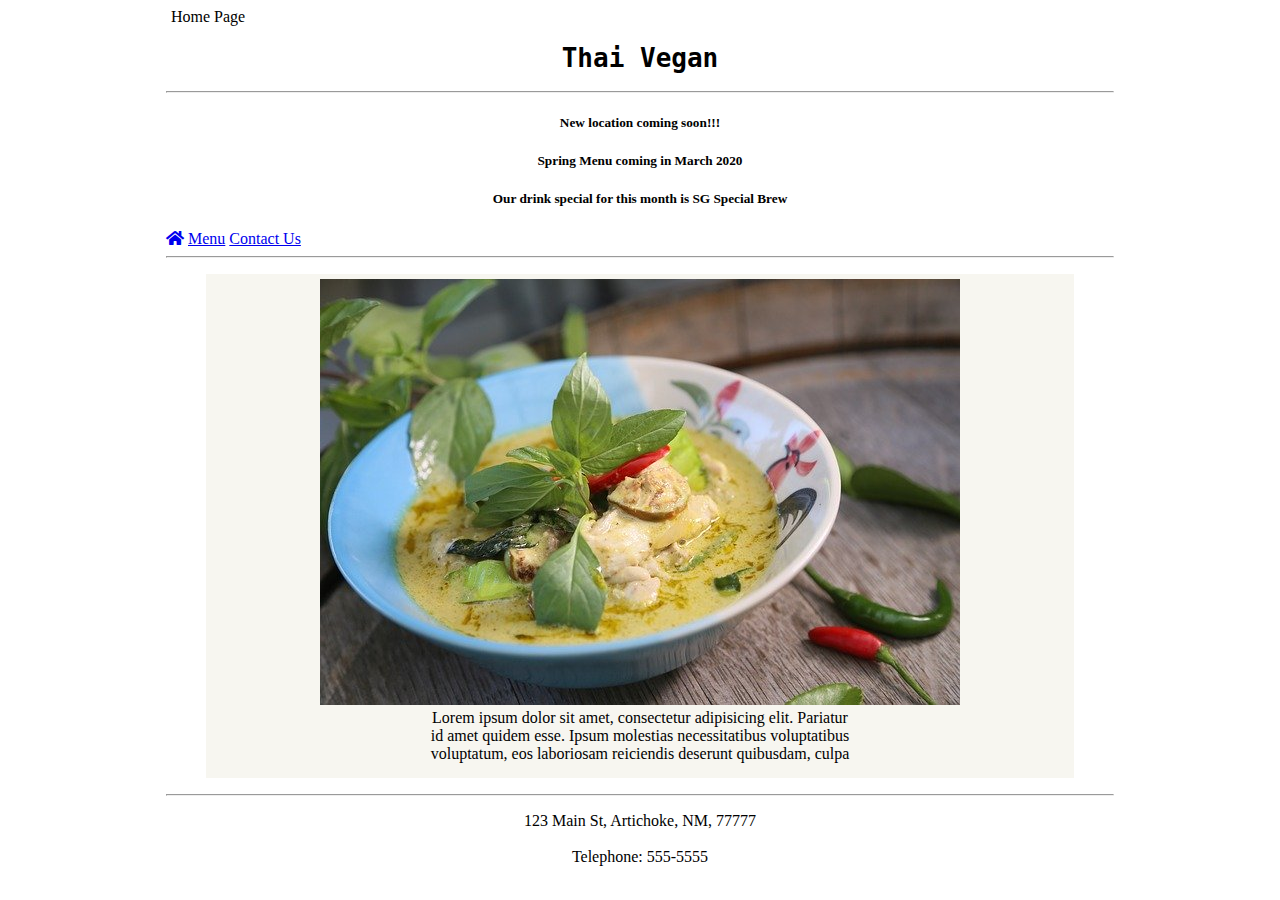
<file: restaurant/index.html>
<!DOCTYPE html>
<!--[if lt IE 7]>      <html class="no-js lt-ie9 lt-ie8 lt-ie7"> <![endif]-->
<!--[if IE 7]>         <html class="no-js lt-ie9 lt-ie8"> <![endif]-->
<!--[if IE 8]>         <html class="no-js lt-ie9"> <![endif]-->
<!--[if gt IE 8]><!-->
<html class="no-js">
<!--<![endif]-->

<head>
    <meta charset="utf-8">
    <meta http-equiv="X-UA-Compatible" content="IE=edge">
    <title></title>
    <meta name="description" content="">
    <meta name="viewport" content="width=device-width, initial-scale=1">
    <link rel="stylesheet" href="https://stackpath.bootstrapcdn.com/bootstrap/4.1.3/css/bootstrap.min.css"
        integrity="sha384-MCw98/SFnGE8fJT3GXwEOngsV7Zt27NXFoaoApmYm81iuXoPkFOJwJ8ERdknLPMO" crossorigin="anonymous">
    <link rel="stylesheet" href="https://use.fontawesome.com/releases/v5.11.2/css/all.css">
    <link rel="stylesheet" href="styles/restaurantStyles.css">

</head>

<body onload='setupModeButtons()'>
    <!--[if lt IE 7]>
            <p class="browsehappy">You are using an <strong>outdated</strong> browser. Please <a href="#">upgrade your browser</a> to improve your experience.</p>
        <![endif]-->
    <section class='container'>
        <header>Home Page</header>
        <h1 style="text-align: center;font-family: monospace;">Thai Vegan</h1>
        <hr />
        <div id="carouselExampleControls" class="carousel slide" data-ride="carousel">
            <div class="carousel-inner">
              <div class="carousel-item active">
                <h5>New location coming soon!!!</h5>
              </div>
              <div class="carousel-item">
                <h5>Spring Menu coming in March 2020</h5>
              </div>
              <div class="carousel-item">
                <h5>Our drink special for this month is SG Special Brew</h5>
              </div>
            </div>
            <a class="carousel-control-prev" href="#carouselExampleControls" role="button" data-slide="prev">
              <span class="carousel-control-prev-icon" aria-hidden="true"></span>
              <span class="sr-only">Previous</span>
            </a>
            <a class="carousel-control-next" href="#carouselExampleControls" role="button" data-slide="next">
              <span class="carousel-control-next-icon" aria-hidden="true"></span>
              <span class="sr-only">Next</span>
            </a>
          </div>

        <!-- We need to add links to projects.html, contact.html, and testimonials.html -->
        <nav class="navbar navbar-expand-md navbar-light bg-transparent">
            <div class="collapse navbar-collapse" id="navbarNavAltMarkup">
                <div class="navbar-nav">
                    <a class="nav-item nav-link"id = 'Home' href="index.html"><i class="fas fa-home"></i></a>
                    <a class="nav-item nav-link" href="Menu.html">Menu</a>
                    <a class="nav-item nav-link" href="Contact.html">Contact Us</a>
                </div>
            </div>
        </nav>
        <hr />
        <figure class="item">
            <img src="images/green-curry.jpg" class="img-rounded" alt="Restaurant Image">
            <figcaption style='text-align: center;'>
                Lorem ipsum dolor sit amet, consectetur adipisicing elit. Pariatur <br />id amet quidem esse. Ipsum
                molestias necessitatibus voluptatibus<br /> voluptatum, eos laboriosam reiciendis deserunt quibusdam,
                culpa<br />
            </figcaption>
        </figure>
        <hr />
        <footer>
            <p>123 Main St, Artichoke, NM, 77777 <br /><br />
                Telephone: 555-5555</p>
        </footer>
        <!-- <script src="restaurant.js" async defer></script> -->
        <script src='index.js'></script>
        <script src="https://code.jquery.com/jquery-3.3.1.slim.min.js"
            integrity="sha384-q8i/X+965DzO0rT7abK41JStQIAqVgRVzpbzo5smXKp4YfRvH+8abtTE1Pi6jizo"
            crossorigin="anonymous"></script>
        <script src="https://cdnjs.cloudflare.com/ajax/libs/popper.js/1.14.3/umd/popper.min.js"
            integrity="sha384-ZMP7rVo3mIykV+2+9J3UJ46jBk0WLaUAdn689aCwoqbBJiSnjAK/l8WvCWPIPm49"
            crossorigin="anonymous"></script>
        <script src="https://stackpath.bootstrapcdn.com/bootstrap/4.1.3/js/bootstrap.min.js"
            integrity="sha384-ChfqqxuZUCnJSK3+MXmPNIyE6ZbWh2IMqE241rYiqJxyMiZ6OW/JmZQ5stwEULTy"
            crossorigin="anonymous"></script>
            <noscript>Your browser does not support Javascript!</noscript>
    </section> 
</body>

</html>
</file>
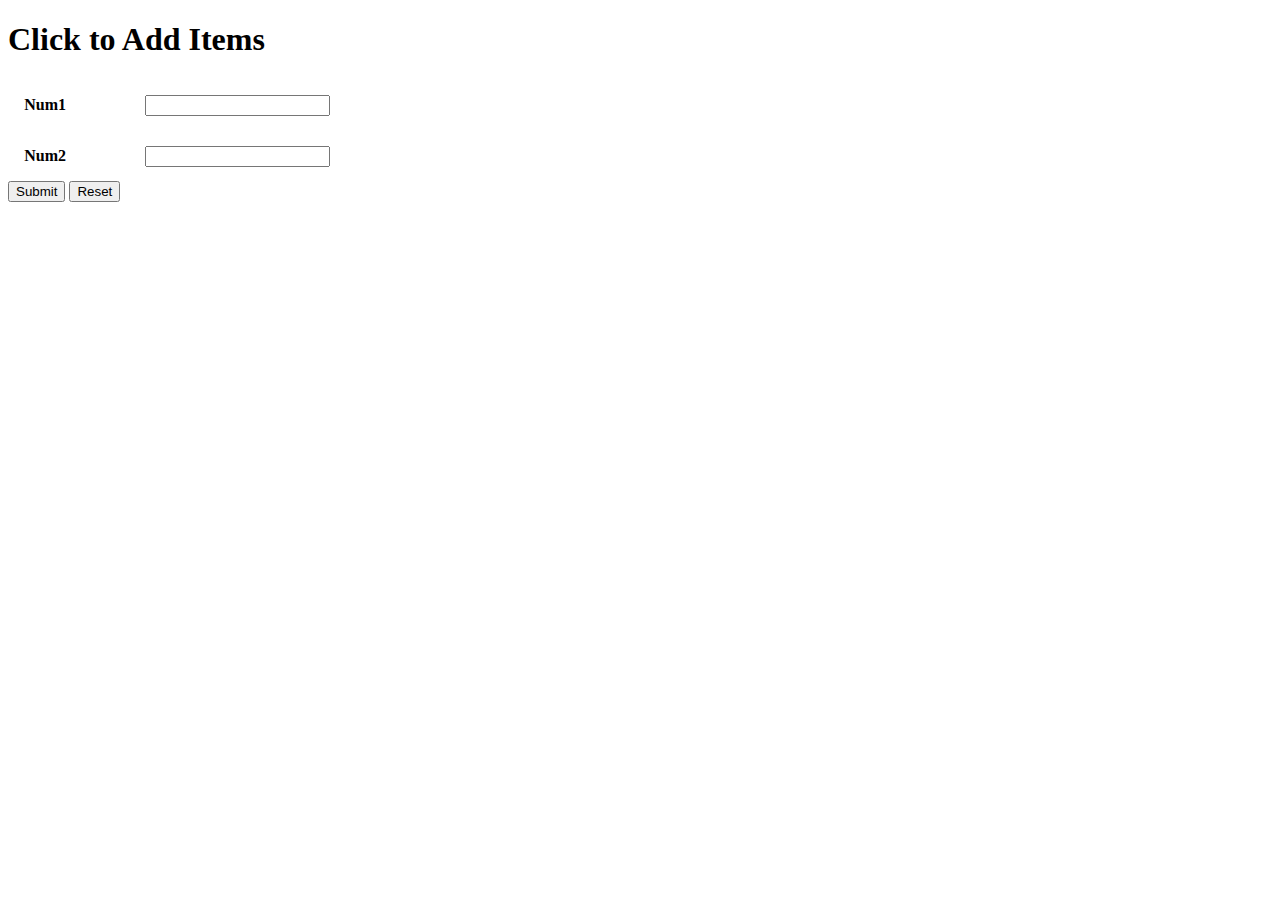
<file: clickToAddItems.html>
<!DOCTYPE html>
<!--[if lt IE 7]>      <html class="no-js lt-ie9 lt-ie8 lt-ie7"> <![endif]-->
<!--[if IE 7]>         <html class="no-js lt-ie9 lt-ie8"> <![endif]-->
<!--[if IE 8]>         <html class="no-js lt-ie9"> <![endif]-->
<!--[if gt IE 8]><!-->
<html class="no-js">
<!--<![endif]-->

<head>
    <meta charset="utf-8">
    <meta http-equiv="X-UA-Compatible" content="IE=edge">
    <title></title>
    <meta name="description" content="">
    <meta name="viewport" content="width=device-width, initial-scale=1">
    <link rel="stylesheet" href="">
    <style>
        label {
            display: inline-block;
            padding: 1.02rem;
            width: 100px;
            font-weight: bold;
        }
    </style>
</head>

<body>
    <!--[if lt IE 7]>
            <p class="browsehappy">You are using an <strong>outdated</strong> browser. Please <a href="#">upgrade your browser</a> to improve your experience.</p>
        <![endif]-->
    <div class="container">
        <h1>Click to Add Items</h1>
        <form id = 'myForm' action="" name='numberFun' onsubmit="return validateItems();" onreset='resetForm()' class='form-inline'>
            <div class="form-group">
                <label for="num1">Num1</label>
                <input type="number" class='form-control' id='num1'>
            </div>
            <div class="form-group">
                <label for="num2">Num2</label>
                <input type="number" class='form-control' id='num2'>
            </div>
            <button type='submit' id='submitButton' class='btn btn-default'>Submit</button>
            <button type='reset' id='resetButton' class='btn'>Reset</button>

        </form>
        <table id="results" class="table table-striped" style="display:none;">
            <thead>
                <tr>
                    <th>Operation</th>
                    <th>Result</th>
                </tr>
            </thead>
            <tbody>
                <tr>
                    <td>Addition (+)</td>
                    <td><span id="addResult"></span></td>
                </tr>
                <tr>
                    <td>Subtraction (-)</td>
                    <td><span id="subtractResult"></span></td>
                </tr>
                <tr>
                    <td>Multiplication (*)</td>
                    <td><span id="multiplyResult"></span></td>
                </tr>
                <tr>
                    <td>Division (/)</td>
                    <td><span id="divideResult"></span></td>
                </tr>
            </tbody>
        </table>
    </div>

    <script src="clickToAddItems.js" async defer></script>
</body>

</html>
</file>
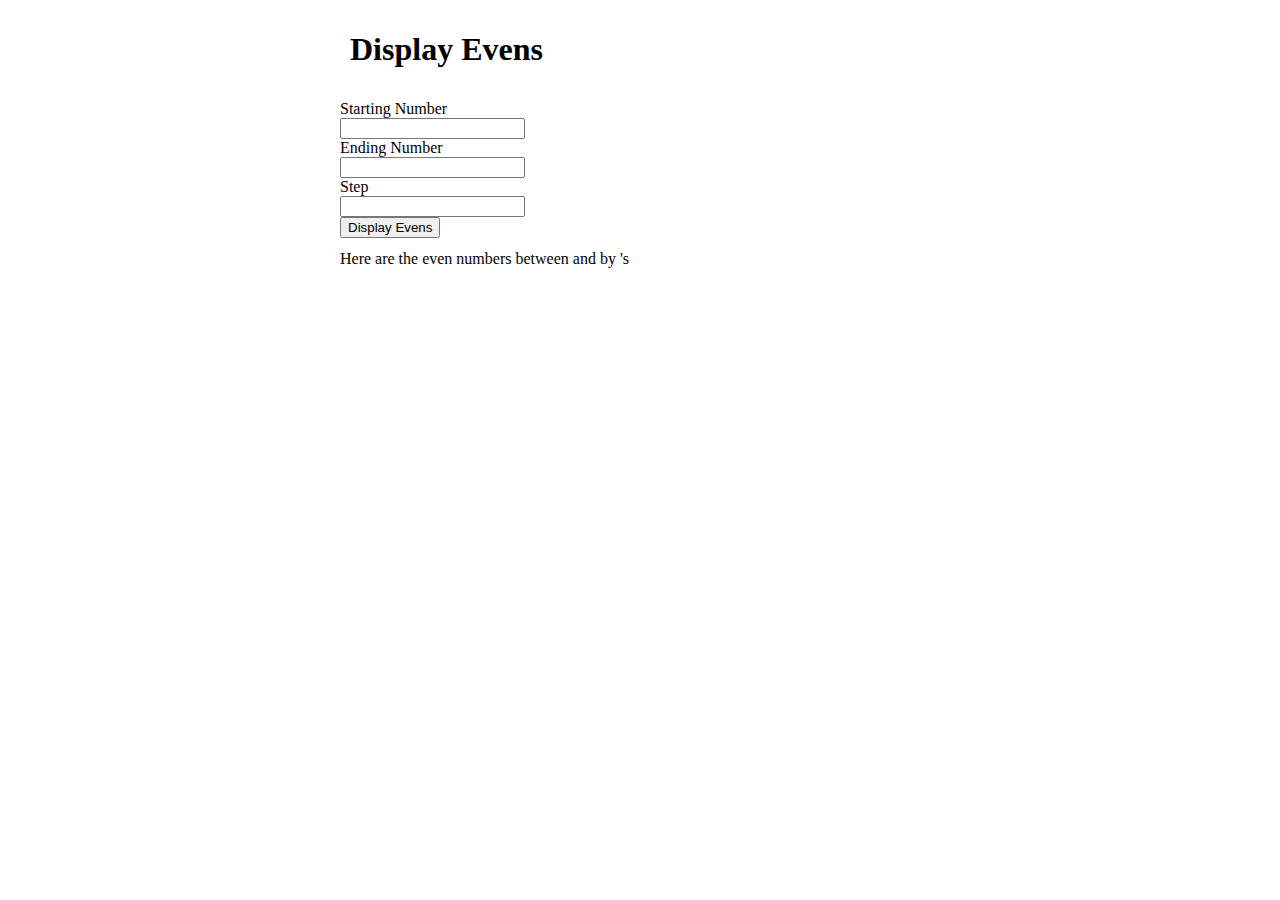
<file: DisplayEvens/displayEvens.html>
<!DOCTYPE html>
<!--[if lt IE 7]>      <html class="no-js lt-ie9 lt-ie8 lt-ie7"> <![endif]-->
<!--[if IE 7]>         <html class="no-js lt-ie9 lt-ie8"> <![endif]-->
<!--[if IE 8]>         <html class="no-js lt-ie9"> <![endif]-->
<!--[if gt IE 8]><!-->
<html class="no-js">
<!--<![endif]-->

<head>
    <meta charset="utf-8">
    <meta http-equiv="X-UA-Compatible" content="IE=edge">
    <title>Display Evens</title>
    <meta name="description" content="">
    <meta name="viewport" content="width=device-width, initial-scale=1">
    <link rel="stylesheet" href="https://stackpath.bootstrapcdn.com/bootstrap/4.1.3/css/bootstrap.min.css"
        integrity="sha384-MCw98/SFnGE8fJT3GXwEOngsV7Zt27NXFoaoApmYm81iuXoPkFOJwJ8ERdknLPMO" crossorigin="anonymous">
    <style>
        .container {
            margin: 20px auto;
            max-width: 600px;
        }

        label {
            width: 150px;
            display: inline-block;
            padding-right: 10px;
        }

        p {
            margin: 12px auto;
        }

        h1 {
            padding: 10px;
        }
    </style>
</head>

<body>
    <!--[if lt IE 7]>
            <p class="browsehappy">You are using an <strong>outdated</strong> browser. Please <a href="#">upgrade your browser</a> to improve your experience.</p>
        <![endif]-->
    <div class="container">
        <form id='myForm' action="" name='DisplayEvens' onsubmit="return validateItems();">
            <h1>Display Evens</h1>
            <div class="form-group row">
                <label class="col-form-label" for="num1">Starting Number</label>
                <div>
                    <input type="number" class='form-control' id='num1'>
                </div>
            </div>
            <div class="form-group row">
                <label class="col-form-label" for="num2">Ending Number</label>
                <div>
                    <input type="number" class='form-control' id='num2'>
                </div>
            </div>
            <div class="form-group row">
                <label class="col-form-label" for="step">Step</label>
                <div>
                    <input type="number" class='form-control' id='step'>
                </div>
            </div>
            <button type='submit' id='submitButton' class='btn btn-default'>Display Evens</button>
        </form>
        <p>Here are the even numbers between <span id='num1text'></span> and <span id='num2text'></span> by <span
                id='steptext'></span>'s</p>
        <p id='results' style='display:none;'></p>
    </div>

    <script src="displayEvens.js" async defer></script>
</body>

</html>
</file>
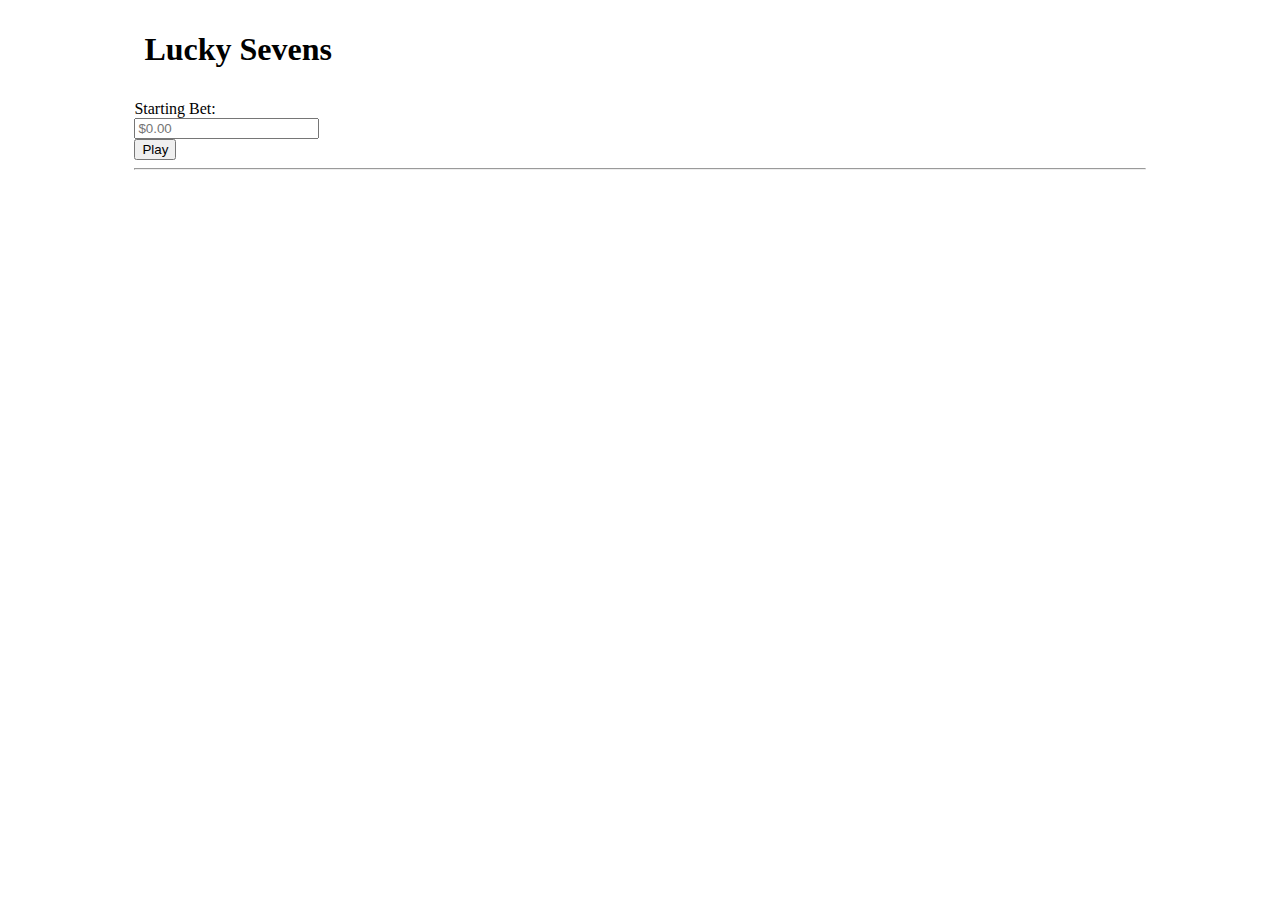
<file: displaySevens/displaySevens.html>
<!DOCTYPE html>
<!--[if lt IE 7]>      <html class="no-js lt-ie9 lt-ie8 lt-ie7"> <![endif]-->
<!--[if IE 7]>         <html class="no-js lt-ie9 lt-ie8"> <![endif]-->
<!--[if IE 8]>         <html class="no-js lt-ie9"> <![endif]-->
<!--[if gt IE 8]><!--> <html class="no-js"> <!--<![endif]-->
    <head>
        <meta charset="utf-8">
        <meta http-equiv="X-UA-Compatible" content="IE=edge">
        <title></title>
        <meta name="description" content="">
        <meta name="viewport" content="width=device-width, initial-scale=1">
        <link rel="stylesheet" href="https://stackpath.bootstrapcdn.com/bootstrap/4.1.3/css/bootstrap.min.css"
        integrity="sha384-MCw98/SFnGE8fJT3GXwEOngsV7Zt27NXFoaoApmYm81iuXoPkFOJwJ8ERdknLPMO" crossorigin="anonymous">
    <link rel="stylesheet" href="https://use.fontawesome.com/releases/v5.11.2/css/all.css">
        <link rel="stylesheet" href="styles/displaySevens.css">
        <script src="https://code.jquery.com/jquery-3.4.1.min.js"
        integrity="sha256-CSXorXvZcTkaix6Yvo6HppcZGetbYMGWSFlBw8HfCJo=" crossorigin="anonymous"></script>
    </head>
    <body>
        <!--[if lt IE 7]>
            <p class="browsehappy">You are using an <strong>outdated</strong> browser. Please <a href="#">upgrade your browser</a> to improve your experience.</p>
        <![endif]-->
            <div class='container vertical-center'>
                <h1>Lucky Sevens</h1>
                <form class="form-horizontal">
                    <div class="form-group row ">
                        <label for="Start" class="col-sm-2 col-form-label ">Starting Bet:</label>
                        <div class="col-md-4">
                            <input type="text" class="form-control col-md-4 " min = '1' id="Start" placeholder="$0.00">
                        </div>
                    </div>
                    <div class='btn-group'>
                    <button type='submit' id='submitButton' class='btn btn-default'>Play</button>
                     </div>
                    <div class="col-md-4">
                        <hr>
                    </div>
                    <div class='results show'>
                    <h1 >Results</h1>
                    <table class="table table-striped table-sm table-bordered col-md-4">
                        <tbody>
                            <tr>
                              <td>Starting Bet</td>
                              <td class='start'>asdasd</td>
                            </tr>
                            <tr>
                              <td>Total Rolls Before Going Broke</td>
                              <td class='Rolls'>asdasd</td>
                            </tr>
                            <tr>
                              <td>Highest Amount Won</td>
                              <td class='High'></td>
                            </tr>
                            <tr>
                                <td>Roll Count at Highest Amount Won</td>
                                <td class='HighRoll'></td>
                            </tr>
                          </tbody>
                    </table>
                </div>

        </form>

    </div>
        <script src="assets/displaySevens.js" async defer></script>
    </body>
</html>
</file>
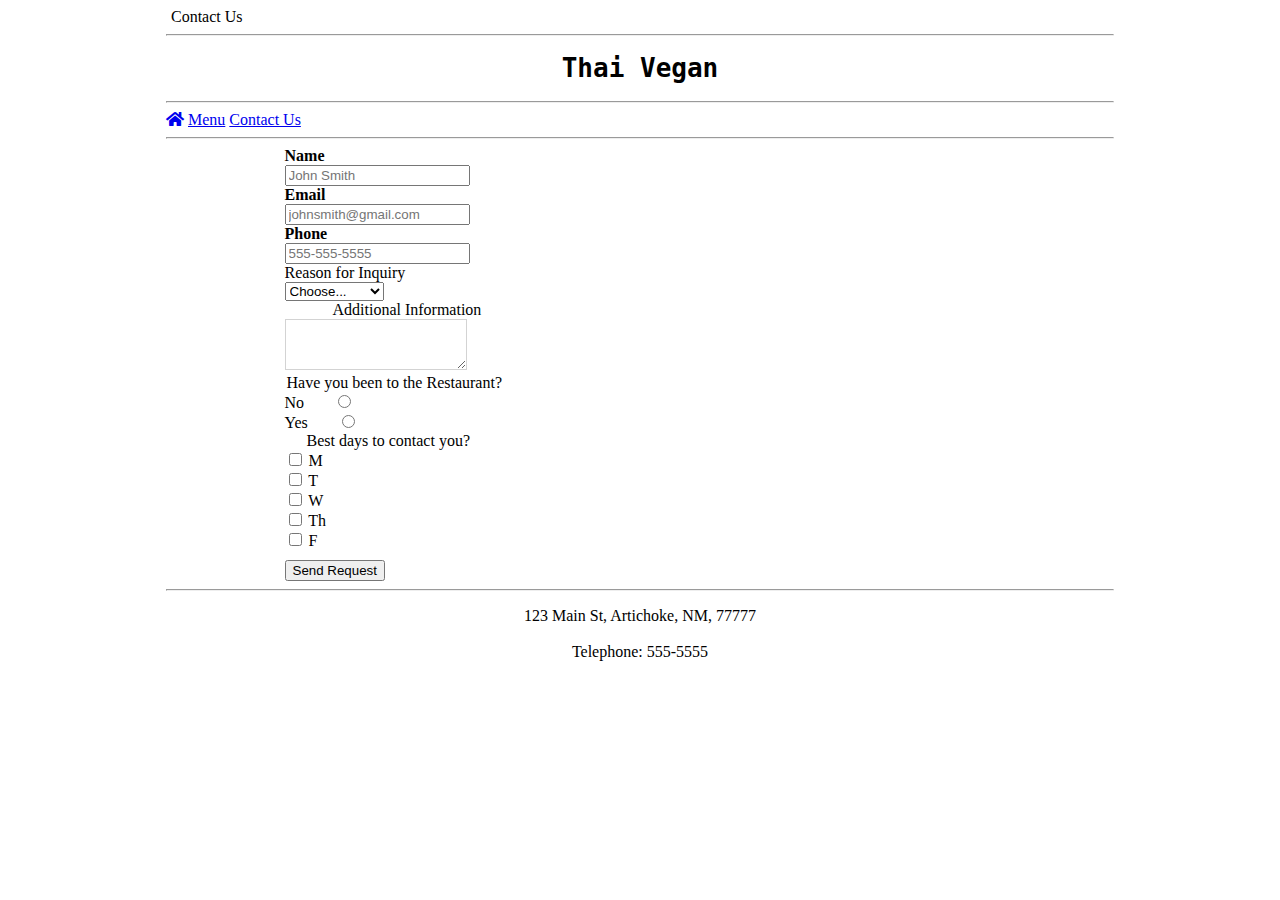
<file: restaurant/Contact.html>
<!DOCTYPE html>
<!-- [if lt IE 7]>      <html class="no-js lt-ie9 lt-ie8 lt-ie7"> <![endif]
[if IE 7]>         <html class="no-js lt-ie9 lt-ie8"> <![endif]
[if IE 8]>         <html class="no-js lt-ie9"> <![endif]
[if gt IE 8]><! -->
<html class="no-js">
<!-- <![endif] -->

<head>
    <meta charset="utf-8">
    <meta http-equiv="X-UA-Compatible" content="IE=edge">
    <title>Contact Us</title>
    <meta name="description" content="">
    <meta name="viewport" content="width=device-width, initial-scale=1">
    <link rel="stylesheet" href="https://stackpath.bootstrapcdn.com/bootstrap/4.1.3/css/bootstrap.min.css"
        integrity="sha384-MCw98/SFnGE8fJT3GXwEOngsV7Zt27NXFoaoApmYm81iuXoPkFOJwJ8ERdknLPMO" crossorigin="anonymous">
    <link rel="stylesheet" href="https://use.fontawesome.com/releases/v5.11.2/css/all.css">
    <link rel="stylesheet" href="styles/restaurantStyles.css">
    <style>

        .form-check-label {
            margin-right: 25px;
        }


        .required {
            font-weight: bold
        }

        button {
            margin-top: 10px;
        }
    </style>
</head>

<body onload="setupModeButtons()">
            <!-- <p class="browsehappy">You are using an <strong>outdated</strong> browser. Please <a href="#">upgrade your browser</a> to improve your experience.</p> -->

    <section class='container'>
        <header>Contact Us</header>
        <hr />
        <h1 style="text-align: center;font-family: monospace;">Thai Vegan</h1>
        <hr />
        <!-- We need to add links to projects.html, contact.html, and testimonials.html -->
        <nav class="navbar navbar-expand-lg navbar-light bg-transparent">
            <div class="collapse navbar-collapse" id="navbarNavAltMarkup">
                <div class="navbar-nav">
                    <a class="nav-item nav-link" href="index.html"><i class="fas fa-home"></i></a>
                    <a class="nav-item nav-link" href="Menu.html">Menu</a>
                    <a class="nav-item nav-link" id='Contact' href="Contact.html">Contact Us</a>
                </div>
            </div>
        </nav>
        <hr />
        <div class='container'>
            <form class="form-horizontal" onsubmit="return validateForm();">
                <div class="form-group row ">
                    <label for="name" class="col-md-4 col-form-label required text-right">Name</label>
                    <div class="col-md-4">
                        <input type="" class="form-control" id="name" placeholder="John Smith">
                    </div>
                </div>
                <div class="form-group row">
                    <label for="email" class="col-md-4 col-form-label text-right required">Email</label>
                    <div class="col-md-4">
                        <input type="" class="form-control" id="email" placeholder="johnsmith@gmail.com">
                    </div>
                </div>
                <div class="form-group row">
                    <label for="phone" class="col-md-4 col-form-label text-right required ">Phone</label>
                    <div class="col-md-4">
                        <input type="" class="form-control" id="phone" placeholder="555-555-5555">
                    </div>
                </div>
                <div class="form-group row align-items-center">
                    <label for="inlineFormCustomSelect" class="col-md-4 col-form-label text-right">Reason for
                        Inquiry</label>
                    <div class="col-md-4">
                        <select class="custom-select" id="inlineFormCustomSelect">
                            <option selected>Choose...</option>
                            <option value="1">Catering</option>
                            <option value="2">Private Party</option>
                            <option value="3">Feedback</option>
                            <option value="4">Other</option>
                        </select>
                    </div>
                </div>


                <div class='form-group form-inline'>
                    <label for="FormControlTextarea1" class='col-md-4 col-form-label text-right'>&nbsp&nbsp&nbsp&nbsp&nbsp&nbsp&nbsp&nbsp&nbsp&nbsp&nbsp&nbspAdditional Information</label>
                    <div class="col-md-4">
                        <textarea class="form-control-plaintext" style='border:1px solid lightgray ' id="FormControlTextarea1" rows="3"></textarea>
                    </div>
                </div>

                <div class="form-group row">
                    <legend class="col-md-4 col-form-label text-right">Have you been to the Restaurant?</legend>
                    <div class="form-check form-check-inline">
                        <label class="col-md-4 form-check-label col-form-label radio-inline"
                            for="inlineRadio1">No</label>
                        <input class="form-check-input" type="radio" name="inlineRadioOptions" id="inlineRadio1"
                            value="option1">
                    </div>
                    <div class="form-check form-check-inline">
                        <label class="col-md-4 form-check-label col-form-label radio-inline"
                            for="inlineRadio2">Yes</label>
                        <input class="form-check-input" type="radio" name="inlineRadioOptions" id="inlineRadio2"
                            value="option2">
                    </div>
                </div>



                <div class="form-check form-check-inline">
                    <legend class="col-form-label col-md-4 checkbox-inline text-right">&nbsp&nbsp&nbsp&nbsp&nbspBest days to contact you?</legend>
                    <div class="col-md-10">
                        <div class="form-check form-check-inline">
                            <input class="form-check-input" type="checkbox" id="inlineCheckbox1" value="option2">
                            <label class="form-check-label col-md-10 col-form-label checkbox-inline" for="inlineCheckbox1">M</label>
                        </div>
                        <div class="form-check form-check-inline">
                            <input class="form-check-input" type="checkbox" id="inlineCheckbox2" value="option2">
                            <label class="form-check-label col-md-10 col-form-label checkbox-inline" for="inlineCheckbox2">T</label>
                        </div>
                        <div class="form-check form-check-inline">
                            <input class="form-check-input" type="checkbox" id="inlineCheckbox3" value="option3">
                            <label class="form-check-label col-md-10 col-form-label checkbox-inline" for="inlineCheckbox3">W</label>
                        </div>
                        <div class="form-check form-check-inline">
                            <input class="form-check-input" type="checkbox" id="inlineCheckbox4" value="option4">
                            <label class="form-check-label col-md-10 col-form-label checkbox-inline" for="inlineCheckbox4">Th</label>
                        </div>
                        <div class="form-check form-check-inline">
                            <input class="form-check-input" type="checkbox" id="inlineCheckbox5" value="option5">
                            <label class="form-check-label col-md-10 col-form-label checkbox-inline" for="inlineCheckbox5">F</label>
                        </div>
                    </div>
                </div>
                <div class="row">
                    <div class="col text-center">
                      <button class="btn btn-default">Send Request</button>
                    </div>
                  </div>
            </form>
        </div>


        <hr />
        <footer>
            <p>123 Main St, Artichoke, NM, 77777 <br /><br />
                Telephone: 555-5555</p>
        </footer>
    </section>
    <script src='Contact.js'></script>
    <noscript>Your browser does not support Javascript!</noscript>
</body>

</html>
</file>
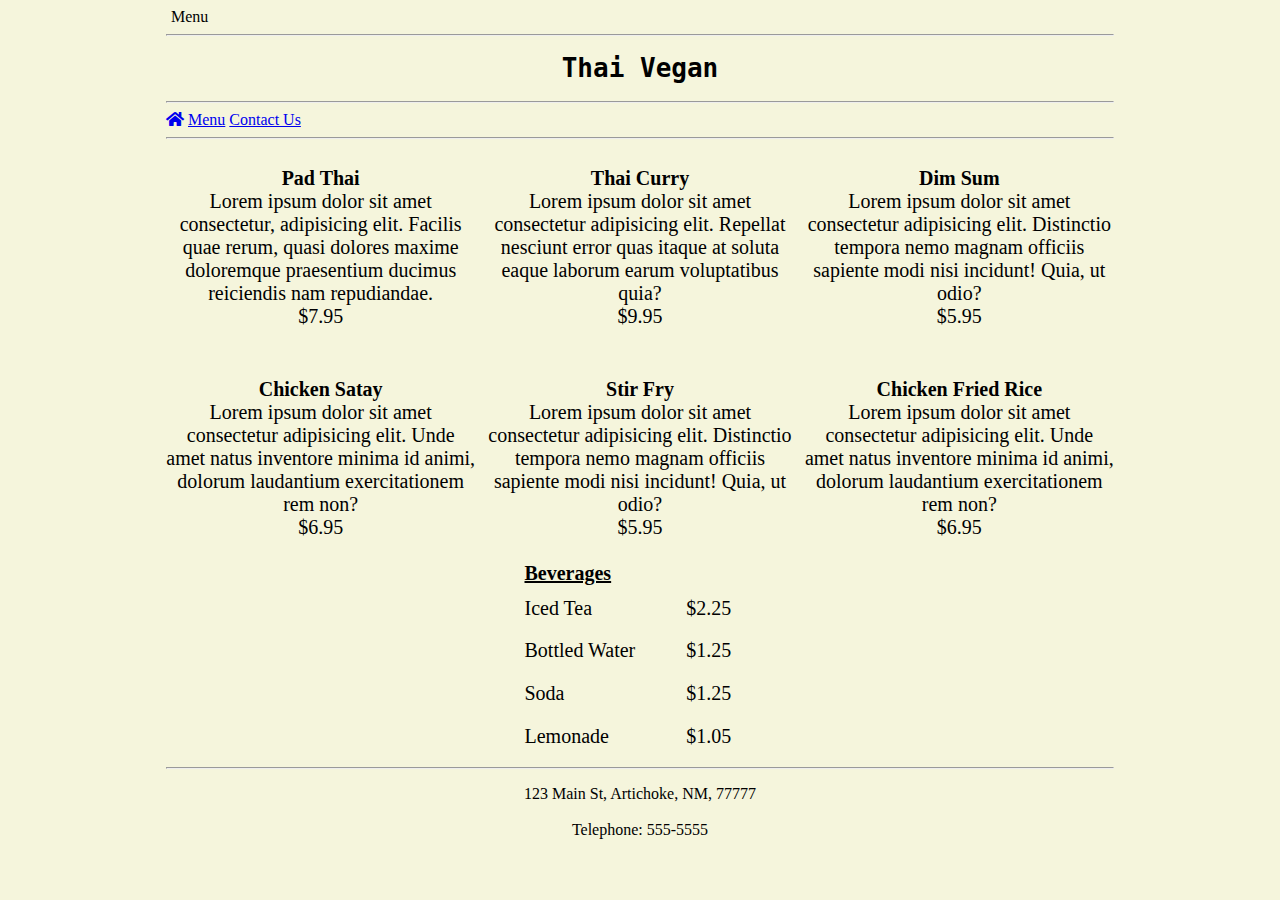
<file: restaurant/Menu.html>
<!DOCTYPE html>
<!--[if lt IE 7]>      <html class="no-js lt-ie9 lt-ie8 lt-ie7"> <![endif]-->
<!--[if IE 7]>         <html class="no-js lt-ie9 lt-ie8"> <![endif]-->
<!--[if IE 8]>         <html class="no-js lt-ie9"> <![endif]-->
<!--[if gt IE 8]><!-->
<html class="no-js">
<!--<![endif]-->

<head>
    <meta charset="utf-8">
    <meta http-equiv="X-UA-Compatible" content="IE=edge">
    <title>Menu</title>
    <meta name="description" content="">
    <meta name="viewport" content="width=device-width, initial-scale=1">
    <link rel="stylesheet" href="https://stackpath.bootstrapcdn.com/bootstrap/4.1.3/css/bootstrap.min.css"
        integrity="sha384-MCw98/SFnGE8fJT3GXwEOngsV7Zt27NXFoaoApmYm81iuXoPkFOJwJ8ERdknLPMO" crossorigin="anonymous">
    <link rel="stylesheet" href="https://use.fontawesome.com/releases/v5.11.2/css/all.css">
    <link rel="stylesheet" href="styles/restaurantStyles.css">
    <style>
        body {
            background-color: beige;
        }


        .container-fluid {
            font-size: 20px;
            min-height: 200px;
            margin-left: auto;
            margin-right: auto;
            display: grid;
            grid-template-columns: 1fr 1fr 1fr;
            grid-template-rows: 1fr 1fr;
            grid-gap: 10px;
            text-align: center;
        }


        .beverages {
            grid-template-rows: 1fr;
            grid-template-columns: 1fr;
            width: 25%;
            /* min-height: 40px; */
            text-align: justify;
        }

        thead tr {
            text-decoration: underline;
        }

        .bottom {
            width: 75%;
            margin-left: auto;
            margin-right: auto;
        }
    </style>
</head>

<body onload="setupModeButtons()">
    <!--[if lt IE 7]>
            <p class="browsehappy">You are using an <strong>outdated</strong> browser. Please <a href="#">upgrade your browser</a> to improve your experience.</p>
        <![endif]-->
    <section class='container'>
        <header>Menu</header>
        <hr />
        <h1 style="text-align: center;font-family: monospace;">Thai Vegan</h1>
        <hr />
        <!-- We need to add links to projects.html, contact.html, and testimonials.html -->
        <nav class="navbar navbar-expand-lg navbar-light bg-transparent" style="background-color: beige;">
            <div class="collapse navbar-collapse" id="navbarNavAltMarkup">
                <div class="navbar-nav">
                    <a class="nav-item nav-link" href="index.html"><i class="fas fa-home"></i></a>
                    <a class="nav-item nav-link " id='Menu' href="Menu.html">Menu</a>
                    <a class="nav-item nav-link " href="Contact.html">Contact Us</a>
                </div>
            </div>
        </nav>
        <hr />
        <div class="container-fluid">
            <div class="item1">
                <p><strong>Pad Thai</strong><br />Lorem ipsum dolor sit amet consectetur, adipisicing elit. Facilis quae
                    rerum, quasi dolores maxime doloremque praesentium ducimus reiciendis nam repudiandae.<br>$7.95</p>
            </div>
            <div class='item2'>
                <p><strong>Thai Curry</strong><br />Lorem ipsum dolor sit amet consectetur adipisicing elit. Repellat
                    nesciunt error quas itaque at soluta eaque laborum earum voluptatibus quia?<br>$9.95</p>

            </div>
            <div class='item3'>
                <p><strong>Dim Sum</strong><br />Lorem ipsum dolor sit amet consectetur adipisicing elit. Distinctio
                    tempora nemo magnam officiis sapiente modi nisi incidunt! Quia, ut odio?<br>$5.95</p>
            </div>
            <div class='item4'>
                <p><strong>Chicken Satay</strong><br />Lorem ipsum dolor sit amet consectetur adipisicing elit. Unde
                    amet natus inventore minima id animi, dolorum laudantium exercitationem rem non?<br>$6.95</p>
            </div>
            <div class="item5">
                <p><strong>Stir Fry</strong><br />Lorem ipsum dolor sit amet consectetur adipisicing elit. Distinctio
                    tempora nemo magnam officiis sapiente modi nisi incidunt! Quia, ut odio?<br>$5.95</p>
            </div>
            <div class='item6'>
                <p><strong>Chicken Fried Rice</strong><br />Lorem ipsum dolor sit amet consectetur adipisicing elit.
                    Unde
                    amet natus inventore minima id animi, dolorum laudantium exercitationem rem non?<br>$6.95</p>
            </div>
        </div>


        <div class='container-fluid beverages'>
            <table>
                <thead>
                    <tr>
                        <th>Beverages</th>
                    </tr>
                </thead>
                <tbody>
                    <tr>
                        <td>Iced Tea</td>
                        <td>$2.25</td>
                        <td></td>
                    </tr>
                    <tr>
                        <td>Bottled Water</td>
                        <td>$1.25</td>
                    </tr>
                    <tr>
                        <td>Soda</td>
                        <td>$1.25</td>
                    </tr>
                    <tr>
                        <td>Lemonade</td>
                        <td>$1.05</td>
                    </tr>
                </tbody>
            </table>
        </div>

    <hr />

    <footer>
        <p>123 Main St, Artichoke, NM, 77777 <br /><br />
            Telephone: 555-5555</p>
    </footer>
    <script src='Menu.js'></script>
    <noscript>Your browser does not support Javascript!</noscript>
</section>
    </body">

</html>
</file>
<file: restaurant/styles/restaurantStyles.css>
/*
Creator: Spitum Daruwalla   
Date created: 002/08/2020
Date last modified: 02/08/2020
*/


footer {
    text-align: center;
}

header {
    margin-left: 5px;
}


nav .nav-link:visited {
    color: black;    
} 


nav .nav-link:hover {
    font-weight:bold;
    text-decoration: none; 
}

.nav-link:active {
    font-weight: bold;
}


 footer 
{
    text-align: center;
}


.container {
    width: 75%;
    margin-left: auto;
    margin-right: auto;

}


.jumbotron-fluid {
    text-align: center;
    font-family: monospace ;
    background-color:#f7f6f0;
}

figure {
    background-color: #f7f6f0;
}
figure.item {
    text-align: center;
    padding-top: 5px;
    padding-bottom: 15px;
}

.carousel{
    text-align: center;
  }
</file>
<file: displaySevens/styles/displaySevens.css>
.container {
            width: 80%;
            margin: 0 auto;
            
        }

        h1 {
            padding: 10px;
        }



        .show {
            display:none;
        }
</file>
